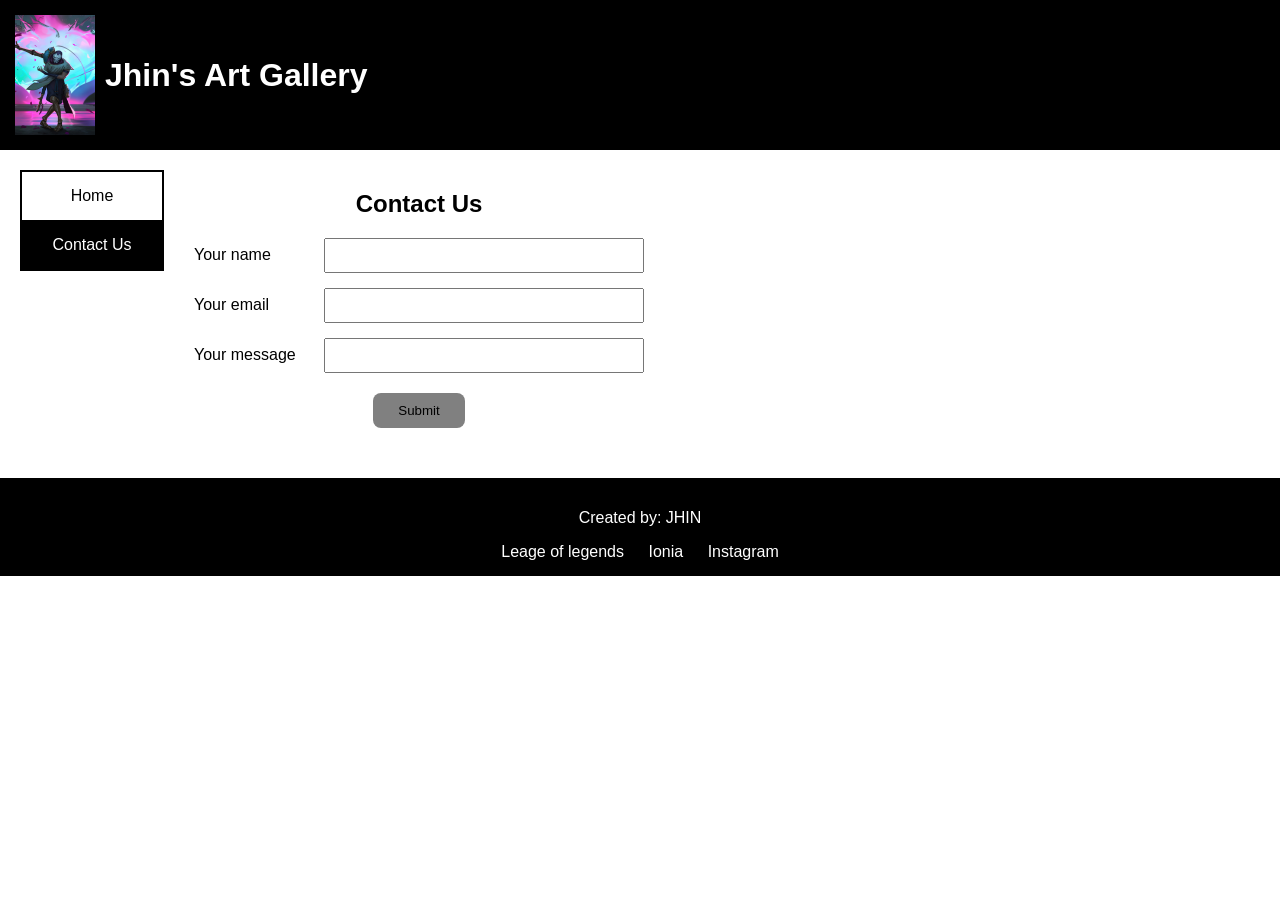
<file: contact.html>
<!doctype html>
<html lang="en">
  <head>
    <meta charset="UTF-8" />
    <title>Interactive webpage</title>
    <link rel="stylesheet" href="styles/styles.css" />
  </head>
  <body>
    <header class="header">
      <img
        src="images/JhinLogo.png"
        alt="Jhin Art Logo"
        width="80"
        height="120"
      />
      <h1>Jhin's Art Gallery</h1>
    </header>

    <div class="page-layout">
      <nav class="nav-box">
        <a href="index.html">Home</a>
        <a class="active" href="contact.html">Contact Us</a>
      </nav>

      <main class="contact-main">
        <h2>Contact Us</h2>

        <form>
          <div class="form-row">
            <label for="name">Your name</label>
            <input type="text" id="name" />
          </div>

          <div class="form-row">
            <label for="email">Your email</label>
            <input type="text" id="email" />
          </div>

          <div class="form-row">
            <label for="message">Your message</label>
            <input id="message" />
          </div>

          <div class="submit-spot">
            <button type="submit">Submit</buttom>
          </div>
        </form>
      </main>
    </div>

    <footer>
      <p>Created by: JHIN</p>
      <a href="#">Leage of legends</a>
      <a href="#">Ionia</a>
      <a href="#">Instagram</a>
    </footer>
  </body>
</html>
</file>
<file: styles/styles.css>
body {
  font-family: Arial;
  margin: 0;
}

.header {
  display: flex;
  align-items: center;
  padding: 15px;
  background-color: black;
  color: white;
}

.header img {
  margin-right: 10px;
}

.page-layout {
  display: flex;
  padding: 20px;
}

.nav-box {
  display: flex;
  flex-direction: column;
  border: 2px solid black;
  width: 140px;
  align-self: flex-start;
}

.nav-box a {
  padding: 15px;
  text-align: center;
  text-decoration: none;
  color: black;
  border-bottom: 1px solid black;
}

.nav-box a:last-child {
  border-bottom: none;
}

.nav-box .active {
  background-color: black;
  color: white;
}

main {
  margin-left: 30px;
}

.contact-main {
  display: flex;
  flex-direction: column;
  align-items: center;
}

form {
  width: 450px;
}

.form-row {
  display: flex;
  align-items: center;
  margin-bottom: 15px;
}

.form-row label {
  width: 130px;
}

.form-row input,
.form-row textarea {
  flex: 1;
  padding: 8px;
}

.submit-spot {
  text-align: center;
  margin-top: 20px;
}

button {
  background: grey;
  padding: 10px 25px;
  border: none;
  border-radius: 8px;
  cursor: pointer;
}

footer {
  background: black;
  color: white;
  text-align: center;
  padding: 15px;
  margin-top: 30px;
}

footer a {
  color: white;
  margin: 0 10px;
  text-decoration: none;
}
</file>
